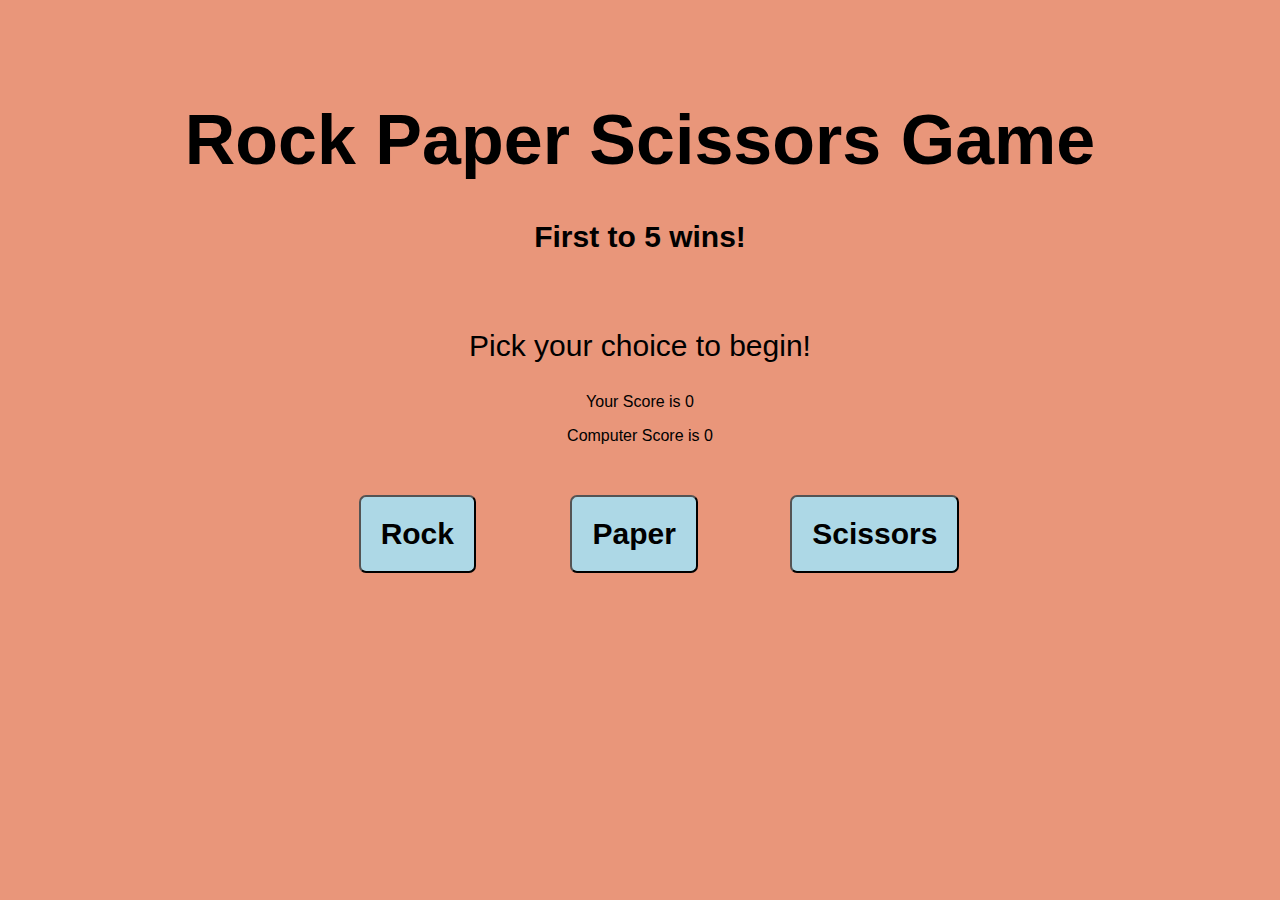
<file: index.html>
<!DOCTYPE html>
<html lang="en">
<head>
    
    <link rel="stylesheet" href="style.css">
    <meta charset="UTF-8">
    <meta name="viewport" content="width=<device-width>, initial-scale=1.0">
    <meta http-equiv="X-UA-Compatible" content="ie=edge">
    <title>Document</title>
</head>
<body>
    

<div class="game">
    <h1 class="title">Rock Paper Scissors Game</h1>
        
    <div class="announcement">
        <h2>First to 5 wins!</h2>
    </div>
       
    <div class="results">
        <p>Pick your choice to begin!</p>
    </div>
        
    <div class="score">
        <p class="yourScore"> Your Score is 0 </p>
        <p class="comScore"> Computer Score is 0 </p>
    </div>
            
    <div class="buttons">
        <button id="rock">Rock</button>
        <button id="paper">Paper</button>
        <button id="scissors">Scissors</button>
    </div>
</div> 
        
<script src="app.js"></script>

</body>
</html>
</file>
<file: style.css>
body {
    background-color: darksalmon;
    font-family: Futura, Trebuchet MS, Arial, sans-serif;
}


.game {
    position: relative;
    
    text-align: center;
}
   

.title {
    font-size: 70px;
    margin: 100px 50px 40px 50px;
}   

.announcement {
    font-size: 20px;
    margin-bottom:  75px;
}

.announcement button {
    position: absolute;
    left: 658px;
    margin: 10px 10px;
}

.results {
    font-size: 30px;
    margin: 20px 10px;
}

.buttons {
    margin: 50px 100px 20px 100px;
}



.buttons button {
    width: auto;
    padding: 20px;
    background-color: lightblue;
    font-weight: 600;
    border-radius: 7px;
    font-size: 30px;
    
}

#paper {
    position: relative;
    left: 30px;
    margin-left: 80px;
    margin-right: 100px;
}

#rock {
    position: relative;
    left: 20px;
}

#scissors {
    position: relative;
    left: 18px;
}

.score p {
    display: flex;
    justify-content: center;
    justify-items: space-between;
}
</file>
